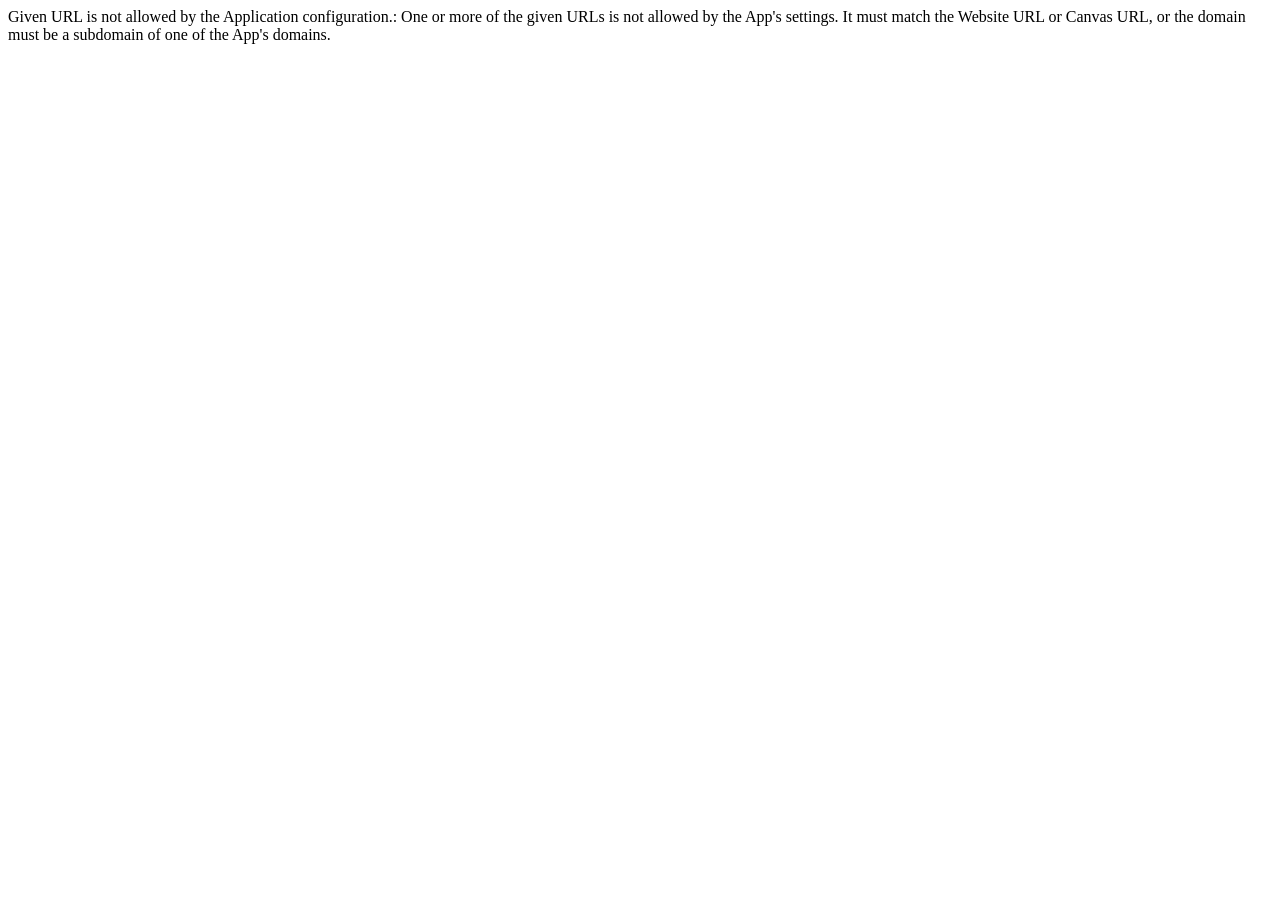
<file: atMedia.info_files/ping.htm>
<!-- saved from url=(0378)https://www.facebook.com/connect/ping?client_id=172525162793917&domain=web.archive.org&origin=1&redirect_uri=http%3A%2F%2Fstatic.ak.facebook.com%2Fconnect%2Fxd_arbiter%2FbLBBWlYJp_w.js%3Fversion%3D41%23cb%3Df12264435c%26domain%3Dweb.archive.org%26origin%3Dhttp%253A%252F%252Fweb.archive.org%252Ff10b45a1c8%26relation%3Dparent&response_type=token%2Csigned_request%2Ccode&sdk=joey -->
<html><head><meta http-equiv="Content-Type" content="text/html; charset=UTF-8"></head><body><div><span>Given URL is not allowed by the Application configuration.: One or more of the given URLs is not allowed by the App's settings.  It must match the Website URL or Canvas URL, or the domain must be a subdomain of one of the App's domains.</span><script>if (typeof console !=="undefined" && console.log) console.log("Given URL is not allowed by the Application configuration.: One or more of the given URLs is not allowed by the App's settings.  It must match the Website URL or Canvas URL, or the domain must be a subdomain of one of the App's domains.");</script></div></body></html>
</file>
